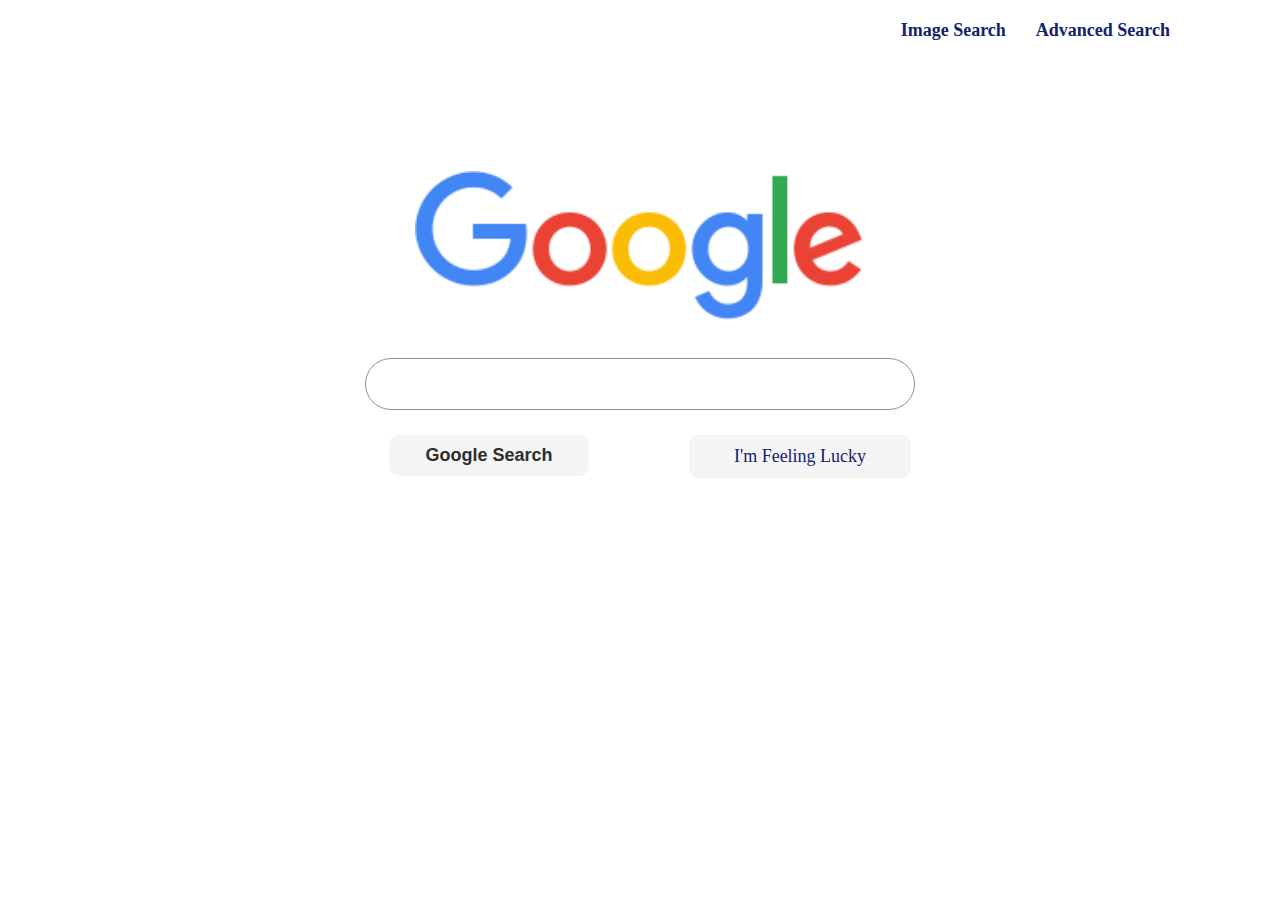
<file: index.html>
<!DOCTYPE html> 
<html lang="en"> 
     <head> 
      <title>Search</title> 
      <link rel="stylesheet" href="style.css">
     </head> 
     
     <body> 
      <nav id="navbar">
         <div>
          <div id="ImgS">
            <a href="imgS.html">Image Search</a>
          </div>
          <div id="AdvS">
            <a href="advS.html">Advanced Search</a>  
          </div>
          </div>
      </nav>
      <div id ="container">
      <img src="Img/googlesearchlogo.png" alt="google">
         <form action="https://www.google.com/search">
           <input type="text" name="q">
              <div id="buttons">
                <input type="submit" value="Google Search"> 
                <div id="lucky">
                  <a href="https://google.com/doodles">I'm Feeling Lucky</a>
                </div>
              </div>
                
          </form> 
          </div>
      </body> 
</html>
</file>
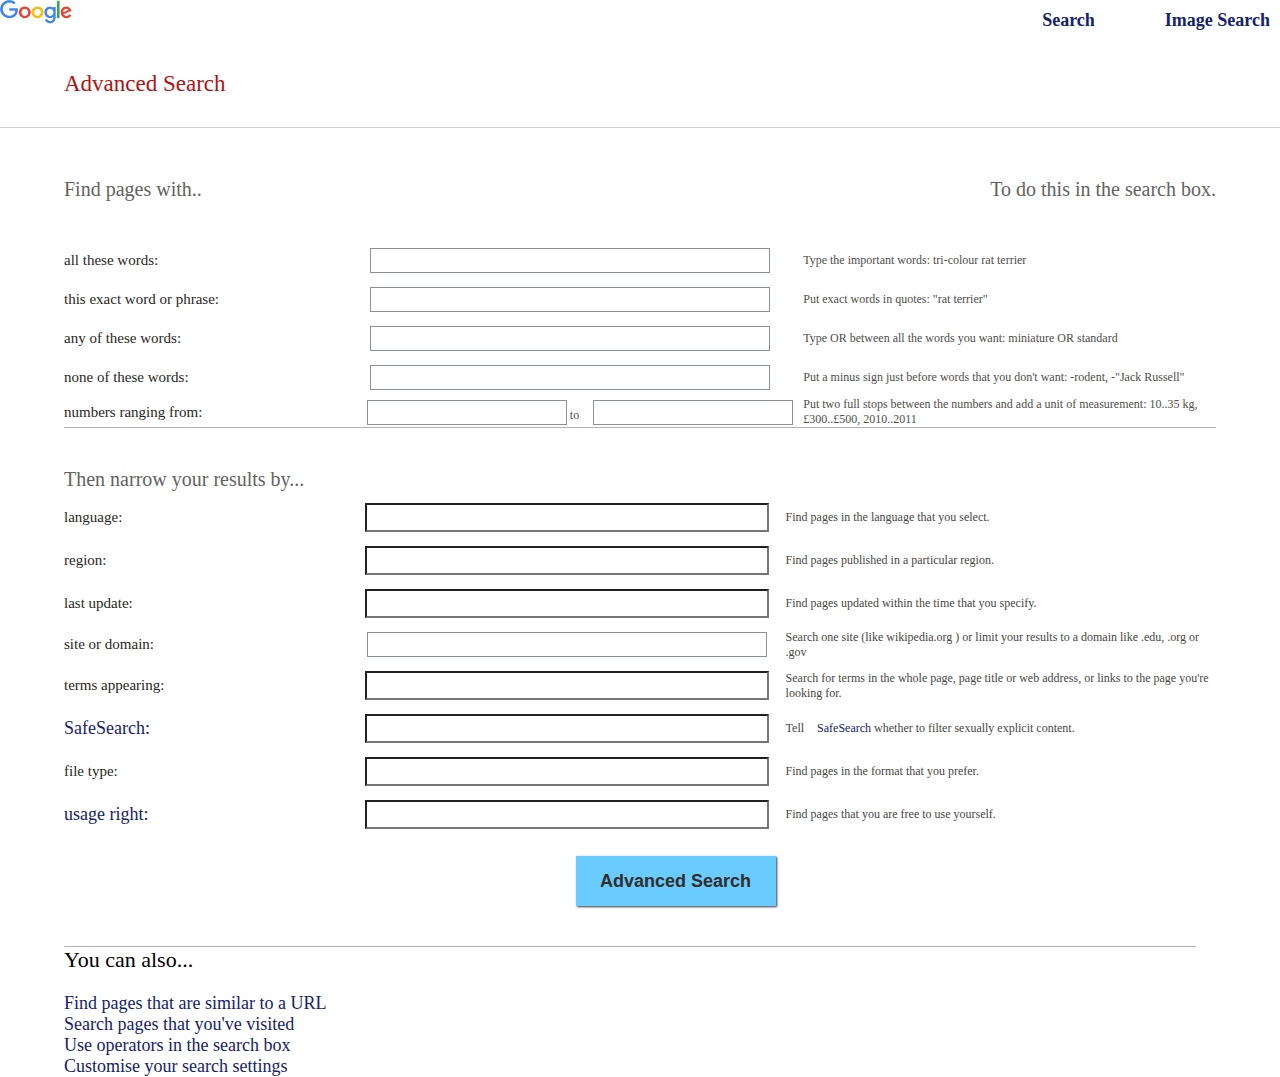
<file: advS.html>
<!DOCTYPE html>
<html lang="en">
<head>
   
    <title>Document</title>
    <link rel="stylesheet" href="style.css">
    
</head>
<body>
    <nav id="advnavbar">
        <img src="Img/googlesearchlogo.png" alt="google logo">
        <div id="GglS"><a href="index.html">Search</a></div>
        <div id="ImgS"><a href="imgS.html">Image Search</a></div>
    </nav>
   

    <header >
        <div class="advcontainer">Advanced Search</div>
    </header>

    <section>
        <form>
            <div class="advcontainer">     <!--container-->
                <div id="heading">
                <div class="hed">Find pages with..</div>
                <div class="hideside">To do this in the search box.</div>
                </div>
                <div id="section1">     <!--1st sectiion of lists or parameters-->
                    
                        <label class="allwords">all these words:</label>
                        <input type="text" name="allwords" class="allwords">
                        <div id="allwords" class="hideside">Type the important words: tri-colour rat terrier</div>
                    
                        <label class="exactword">this exact word or phrase:</label>
                        <input type="text" name="exactword" class="exactword">
                        <div id="exactword" class="hideside">Put exact words in quotes: "rat terrier"</div>
                    
                        <label class="anywords">any of these words:</label>
                        <input type="text" name="anywords" class="anywords">
                        <div id="anywords" class="hideside">Type OR between all the words you want: miniature OR standard</div>
                    
                        <label class="nonewords">none of these words:</label>
                        <input type="text" name="nonewords" class="nonewords">
                        <div id="nonewords" class="hideside">Put a minus sign just before words that you don't want: -rodent, -"Jack Russell"</div>
                    
                        <label>numbers ranging from:</label>
                        <div id="yo"><input type="text" name="numfrom1" > to <input type="text" name="numfrom2"></div>
                        <div id="numfrom" class="hideside">Put two full stops between the numbers and add a unit of measurement: 10..35 kg, £300..£500, 2010..2011</div> 
                </div>  <!--section1 closing element-->
                
                
                <div id ="heading2" class="hed">Then narrow your results by...</div>
                <div id="section2">     <!--2nd section starting element-->
                        <label class="lang">language:</label>
                        <input name="lang" list="languages">
                            <datalist id="languages">
                                <option value="Afrikaans">
                                <option value="Arabic">
                                <option value="Armenian">
                                <option value="Belarusian">      
                                <option value ="Bulgarian">     
                                <option value="Catalan">  
                                <option value="Chinese(Simplified)">
                                <option value="Chinese(Traditional)">
                                <option value="Croatian">
                                <option value="Czech">
                                <option value="Danish">
                                <option value="Dutch">
                                <option value="English">
                                <option value="Esperanto">
                                <option value="Estonian">
                                <option value="Filipino">
                                <option value="Finnish">
                                <option value="French">
                                <option value="German">
                                <option value="Greece">
                                <option value="Hebrew">
                                <option value="Hindi">
                                <option value="Hungarian">
                                <option value="Icelandic">
                                <option value="indonesian">
                                <option value="Indonesia">
                                <option value="Iran">
                                <option value="Italian">
                                <option value="Japanese">
                                <option value="Korean">
                                <option value="Latvian">
                                <option value="Lithuanian">
                                <option value="Norwegian">
                                <option value="Persian">
                                <option value="Portuguese">
                                <option value="Romanian">
                                <option value="Russian">
                                <option value="Serbian">
                                <option value="Slovak">
                                <option value="Slovenian">
                                <option value="Spanish">
                                <option value="Swahili">
                                <option value="Swedish">
                                <option value="Thai">
                                <option value="Turkish">
                                <option value="Ukranian">
                                <option value="Vietnamese">
                            </datalist>
                            <div id="lang" class="hideside">Find pages in the language that you select.</div>
                    
                        <label class="region">region:</label>
                        <input name="region" list="regions">
                            <datalist id="regions">
                                <option value="any region">
                                <option value="Argentina">
                                <option value="Australia">
                                <option value="Brazil">
                                <option value="Canada">
                                <option value="China">
                                <option value="Colombia">
                                <option value="Costa Rica">
                                <option value="Croatia">
                                <option value="Czech Republic">
                                <option value="Denmark">
                                <option value="Egypt">
                                <option value="Finland">
                                <option value="France">
                                <option value="Germany">
                                <option value="Greece">
                                <option value="Hungary">
                                <option value="India">
                                <option value="Indonesia">
                                <option value="Ireland">
                                <option value="Italy">
                                <option value="Japan">
                                <option value="Mexico">
                                <option value="Nigeria">
                                <option value="New Zealand">
                                <option value="Norway">
                                <option value="Poland">
                                <option value="Portugal">
                                <option value="South Africa">
                                <option value="Spain">
                                <option value="Sweden">
                                <option value="Switzerland">
                                <option value="United Kingdom">
                                <option value="United States">
                            </datalist>
                        <div id="region" class="hideside">Find pages published in a particular region.</div>

                    
                        <label class="lastupdate">last update: </label>
                        <input name="lastupdate" list="lastupdate">
                            <datalist id="lastupdate">
                                <option value="anytime">
                                <option value="past 24 hours">
                                <option value="past week">
                                <option value="past month">
                                <option value="past year">
                            </datalist>
                        <div id="lastupdate" class="hideside">Find pages updated within the time that you specify.</div>    

                    
                        <label class="domain">site or domain:</label>
                        <input type="text" name="domain">
                        <div id="domain" class="hideside">Search one site (like wikipedia.org ) or limit your results to a domain like .edu, .org or .gov</div>

                    
                        <label class="termpos">terms appearing:</label>
                        <input name="termspos" list="termspos">
                            <datalist id-="termspos">
                                <option value="anywhere in the page">
                                <option value="in the title of the page">
                                <option value="in the text of the page">
                                <option value="in the URL of the page">
                                <option value="in the links to the page">
                            </datalist>
                        <div id="termpos" class="hideside">Search for terms in the whole page, page title or web address, or links to the page you're looking for.</div>

                  
                        <label class="safesearch"><a href="https://support.google.com/websearch?p=adv_safesearch&hl=en" id="advs">SafeSearch: </a></label>
                        <input name="safesearch" list="safesearch">
                            <datalist id="safesearch">
                                <option value="Show explicit results">
                                <option value="Hide explicit results">
                            </datalist>
                        <div id="safesearch" class="hideside">Tell <a href="https://support.google.com/websearch?p=adv_safesearch&hl=en" id="ss" style="font-size: 12px; margin-left: 10px; align-self: center;">SafeSearch</a> whether to filter sexually explicit content.</div>

                    
                        <label class="filetype">file type:</label>
                        <input name="filetype" list="filetype">
                            <datalist id="filetype">
                                <option value="any format">
                                <opton value="Adobe Acrobat PDF(.pdf)">
                                <option value="Adobe Postscript(.ps)">
                                <option value="Autodesk DWF (.dwf)">
                                <option value="Google Earth KML (.kml)">
                                <option value="Google Earth KMZ (.kmz)">
                                <option value="Microsoft Excel (.xls)">
                                <option value="Microsoft PowerPoint (.ppt)">
                                <option value="Microsoft Word (.doc)">
                                <option value="Rich Text Format (.rtf)">
                                <option value="Shockwave Flash (.swf)">
                            </datalist>
                        <div id="filetype" class="hideside">Find pages in the format that you prefer.</div>

                    
                        <label class="usgrights"><a href="https://support.google.com/websearch?p=ws_images_usagerights&hl=en">usage right:</a></label>
                        <input name="usgrights" list="usgrights">
                            <datalist id="usgrights">
                                <option value="not filtered by licence">
                                <option value="free to use or share">
                                <option value="free to use or share, even commercially">
                                <option value="free to use share or modify">
                                <option value="free to use share or modify, even commercially">
                                
                            </datalist>
                        <div id="usgrights" class="hideside">Find pages that you are free to use yourself.</div> 
                   

                        <div id="advanced"><input value="Advanced Search" name="advs" type="submit"></div>
                </div>      <!--2nd section closing element-->

                <div id="section3">
                    <div id="sect3">You can also...</div>

                    <div id="links">
                        <a href="https://support.google.com/websearch?p=adv_pages_similar&hl=en">Find pages that are similar to a URL</a>
                        <a href="https://support.google.com/websearch?p=adv_pages_visited&hl=en">Search pages that you've visited</a>
                        <a href="https://support.google.com/websearch?p=adv_operators&hl=en">Use operators in the search box</a>
                        <a href="https://www.google.com.ng/preferences?hl=en-NG">Customise your search settings</a>

                    </div>   
                </div>

            </div>  <!--container closing element-->

            
        </form>
    </section>



</body>
</html>
</file>
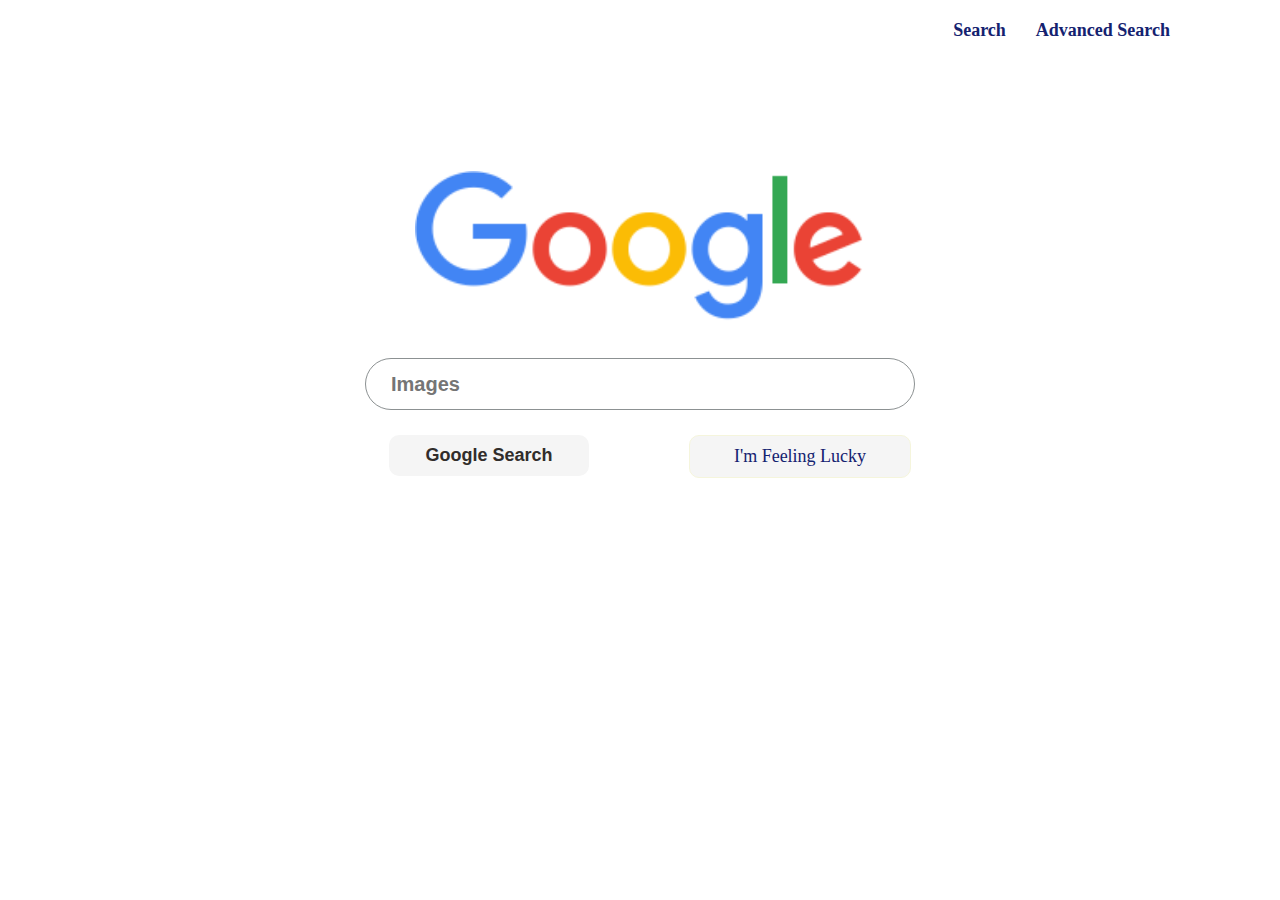
<file: imgS.html>
<!DOCTYPE html> 
<html lang="en"> 
     <head> 
      <title>Search</title> 
      <link rel="stylesheet" href="style.css">
     </head> 
     
     <body> 
      <nav id="navbar">
       <div>
          <div id="GglS">
            <a href="index.html">Search</a>
          </div>
          <div id="AdvS"> 
            <a href="advS.html">Advanced Search</a>
          </div>
        </div>
      </nav>
      <div id="container">
      <img src="Img/googleimg logo.png" alt="google">
         <form action="https://www.google.com/search">
            <input type="text" placeholder="Images" name="q">
            <input type="hidden" name="tbm" value="isch">
            <div id="buttons">
              <input type="submit" value="Google Search"> 
              <div id="lucky">
                <a href="https://google.com/doodles">I'm Feeling Lucky</a>
           
          </form> 
        </div>
      </body> 
</html>
</file>
<file: style.css>
body{
    margin: 0;
    padding: 0;

}


#navbar{
    padding: 0px;
    margin: 10px;
    margin-right: 100px;
    border: 0;
    background-color: transparent;
    border-radius:0;    
}
#navbar > div{
    display: flex;
    justify-content: flex-end;

}

#GglS, #AdvS, #ImgS{
    padding: 10px;
    margin-left: 10px;
    font-weight: bold;
}

#container{
    width: 80%;
    margin:auto;
    margin-top:100px;
    display: flex;
    justify-content: space-between;
    align-items: center;
    flex-direction: column;
}

#container img{
    padding: 20px;
    width: 80%;
    max-width: 450px;
}

form{
    display:flex;
    flex-direction:column;
}
input[type=text]{
    box-sizing: border-box;
    padding: 25px;
    background-color: rgb(255, 255, 255);
    margin:15px; 
    border: 1px rgb(140, 145, 146) solid;
    border-radius: 50px;
    font-size: 20px;
    height: 40px;
    width: 550px;
    

}



#buttons{
    display:flex;
    flex-direction: row;
    justify-content: center;
    
}

input[type=submit]{
    
    padding: 10px;
    background: whitesmoke;
    font-size: 18px;
    border-radius: 10px;
    color: rgb(49, 45, 43) ;
    width: 200px;
    align-self: flex-start;
    border: beige;
    margin-top: 10px;
    margin-bottom: 10px;
    margin-left: 20px;
    text-align: center;
}

input[type=submit]:hover{
    box-shadow: 1px 1px 2px rgb(49, 45, 43);
    font-size: 18.2px;
    background-color:whitesmoke;
    border: solid 0.1px rgb(141, 137, 137);
}

a{
    color: rgb(49, 45, 43);
    text-decoration: none;
    font-size: 18px;
}
#lucky {
    border: solid 1px beige;
    padding: 10px;
    background: whitesmoke;
    font-size: 18px;
    border-radius: 10px;
    color: rgb(49, 45, 43) ;
    width: 200px;
    align-self: flex-start;
    margin-top: 10px ;
    margin-bottom: 10px;
    margin-left: 100px;
    text-align: center;
}

#lucky:hover{
    box-shadow: 1px 1px 2px rgb(90, 53, 53);
    font-size: 18.2px;
    background-color:whitesmoke;
    border: solid 0.1px rgb(141, 137, 137);
}

@media(max-width:786px) {
    
form{
    display: flex;
    align-items: center;
}


input[type="text"]{
    width: 480px;
    height: 30px;
    
}
}









#advnavbar{
    margin: 0;
    display: grid;
    grid-template-columns: 2.5fr 0.3fr auto;
}

img{
    width: 4.5em;
  
}

.advcontainer{
    width: 90%;
    margin:auto;
}

.advcontainer > #heading{
    display: flex;
    justify-content: space-between;
    font-size: 20px;
    margin-bottom: 10px;
    color: rgb(99, 99, 96);
}

header{
    border-bottom: 0.8pt solid rgba(163, 147, 147, 0.466);
    padding-top: 30px;
    padding-bottom: 30px;
    margin-bottom: 50px;
}

header >div{
    margin-top: 20px;
    margin-bottom: 40px;
    font-size:23px;
    color:rgb(177, 19, 19);
}


.hed{
    font-size: 20px;
    margin-bottom: 30px;
}

.hed > div{
    display: flex;
    
}

.advcontainer input{
    border-radius: 0;
    padding: 0;   
    margin: 0;

    height: 25px;
    
}

a{
    color: rgb(20, 34, 112);
}

input{
    font-weight: bold;
}

#yo > input{
    width:200px;
    margin-left: 11px;
}

#section1{
    display: grid;
    grid-template-columns: 2fr auto 3fr;
    grid-auto-columns: minmax(500px auto);
    
}   

#section1> div{
    color: rgb(78, 78, 74);
    font-size: 12px;
    margin-left: 10px;
    align-self: center;

}

#section1 > input{
    margin: 7px;
    width: 400px;
    justify-self:center;
    align-self: center;
}
#section1 > label{
    font-size: 15px;
    color: rgb(39, 39, 36);
    align-self: center;
}

#heading2{
    font-size: 20px;
    padding-top: 40px;
    margin-bottom: 5px;
    color: rgb(99, 99, 96);
    border-top: solid 1px rgba(142, 138, 146, 0.671);
}


#section2{
    display: grid;
    grid-template-columns: 2fr auto 3fr;
    grid-auto-columns: minmax(500px auto);
}

#section2>div{
    color: rgb(71, 71, 69);
    font-size: 12px;
    margin-left: 10px;
    align-self: center;
}

#section2>label{
    font-size: 15px;
    color: rgb(39, 39, 36);
    align-self: center;
}

#section2 >input{
    margin: 7px;
    width: 400px;
    justify-self: center; 
    align-self: center;
}

#section2 #advanced{

    grid-column: 2/3;
    justify-self:flex-end;
    margin: 20px;
    margin-right: 0;
    margin-bottom: 20px;
    
}

#section2 #advanced input{
    height: 50px;
    margin-right: 0;
    background: #6acbff;
    padding:0;
    box-shadow: 1px 1px 2px #151829dd;
    
}

#section3 #sect3{
    border-top: 1px solid  rgba(142, 138, 146, 0.671);
    font-size: 22px;
    margin: 20px;
    
    margin-left: 0;
 
}

#links{
    display: flex;
    flex-direction: column;
}

input [list]{
    box-shadow: 1px 1px 2px #666666dd;
}

@media(max-width:980px){
    .hideside{
        display: none;
    }

    #section1 label{
        min-width: 180px;
    }
    #section1 input{
        justify-self: flex-start;
    }


    #section2 input{
        justify-self: flex-start;
    }


    #section1{
        display: grid;
        grid-template-columns: 1fr 4fr;
    }
    #heading2{
        margin-top:20px;
    }

    #section2{
        display: grid;
        grid-template-columns: 1fr 4fr;
    }
    
    #section2 label{
        min-width: 180px;
    }



}
</file>
